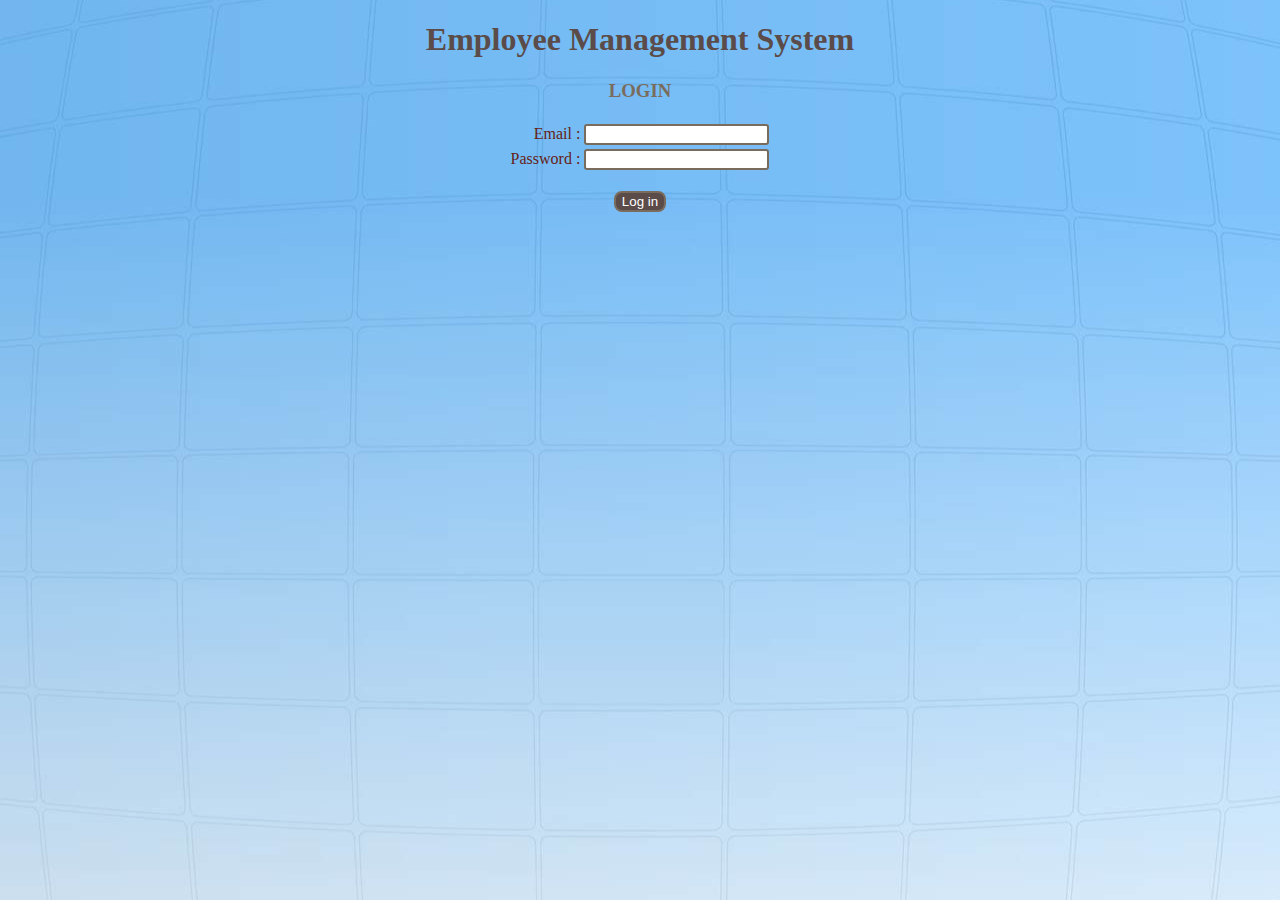
<file: assignment/test/hr.html>
<!DOCTYPE HTML>
<html>
<head>

<title>Employs Management</title>
	<link rel='stylesheet' type='text/css' href='css/style.css'>
	<script src='javaScript/validation.js'></script>
</head>

<body>
	
	<div><h1><center>Employee Management System</center></h1></div>
	<div id='LoginPageForm' >
			<h3><center> LOGIN <center> </h3>

			<center><form onsubmit="return valid()" id='form'>
			<table>
				<tr>
					<td align="right"><label>Email : </label></td>
					<td> <input type='email' id='username'></td>
				</tr>
				<tr>
					<td align="right"><label>Password : </label></td>
					<td><input type='password' id='password'></td>
				</tr>
			</table>
				<br />
			<input type='submit' class='button' value="Log in" id='submit'> 
		</form></center>
	</div>

<div id='MainDiv'>
	

	<div id='LogoutButton' hidden>
		<center>
		
		<button id='add_employee'  class='button'  onclick="showHideOnLogout();">Logout</button>	
		</center>
	</div>

	<div id='NavigationDiv' hidden>
		
		<nav><center>
		<button class='button'  onclick='showHideNavigationDiv("EmployeeFormDiv");'>Add Employs</button>&nbsp&nbsp
		<button  class='button' onclick='empDetails()'>Employ Details</button>&nbsp&nbsp
		<button  class='button' onclick='addRemarks()'>Add Remarks</button>&nbsp&nbsp
		&nbsp&nbsp&nbsp&nbsp
		<button  class='button' onclick='showHideOnLogout();' style="align:'right';">Logout</button>
		</center>
		</nav>
		
	</div>
	
	<div id='EmployeeFormDiv' hidden>	
		<center>
		<h3>Add Employ Details</h3>
	   <form id='form2' onsubmit='return data_inp()'>

	   <table>
	   	<tr>
	   		<td align="right"><label> Full Name : </label> </td>
	   		<td> <input type='text' id='emp_name'></td>
	   	</tr>
		<tr>
	   		<td align="right"> <label>Address : </label></td>
	   		<td><textarea width=300 id='address'></textarea></td>
	   	</tr>
	   	<tr>
	   		<td align="right"> <label>Pincode : </label></td>
	   		<td> <input type="number" id='pincode'></td>
	   	</tr>
	   	<tr>
	   		<td align="right"><label> Email : </label></td>
	   		<td> <input type='email' id='email'></td>
	   	</tr>
	   	<tr>
	   		<td align="right"><label> Password : </label></td>
	   		<td><input type='password' id='emp_pass1'></td>
	   	</tr>
	   	<tr>
	   		<td align="right"><label> Confirm Password : </label></td>
	   		<td><input type='password' id='emp_pass2'></td>
	   	</tr>	   	
	   </table>
	   
	    <br />
	  
	  <input type='submit' class='button' value="Add details" id='submit4'> 

		</form>
		
	
		<!-- <select id='select2' onchange='aaaa();'>
			<option value='1'>aaaa</option>
			<option value='2'>aaaasda</option>
		</select> -->
		</center>
	</div>
	
		<div id='RemarksDiv' align="center" hidden>
			<h3>Add Remarks</h3>
			<table>
				<tr>
					<td align="right"><label>Employee : </label></td>
					<td><select id='RemarkSelect'>
			</select></td>
				</tr>
				<tr>
					<td align="right"><label>Remarks : </label></td>
					<td><input type="text" id='RemarkText'></td>
				</tr>

			</table>
			
			<br />
			
			
			<button class='button' onclick='addFeedback()'>Add</button>


		</div>
		<div id='EmployeeDetailDiv' hidden>
			<center><h3>Employee Detail</h3>

			<label>Employee : </label>
			<select id='EmploySelect'>
			</select><br /><br />
			<button class='button' id='EmployeeDetail' onclick='showEmpDetails()'>Show Detail</button></center>
		</div>

	<div id='EmployDetailShowDiv' hidden>
	<center>
		<h3>Employee Detail</h3>
		<table>
			<tr>
				<td align="right"><label>Name : </label></td>
				<td><span class='EmployeeDetailText' id='EmployeeName'></span></td>
			</tr>
			<tr>
				<td align="right"><label>Email : </label></td>
				<td><span class='EmployeeDetailText' id='EmployeeEmail'></span></td>
			</tr>
			<tr>
				<td align="right"><label>Address : </label></td>
				<td><span class='EmployeeDetailText' id='EmployeeAddress'></span></td>
			</tr>
			<tr>
				<td align="right"><label>Pincode : </label></td>
				<td><span class='EmployeeDetailText' id='Employeepincode'></span></td>
			</tr>
			<tr>
				<td align="right"><label>Remarks : </label></td>
				<td><span class='EmployeeDetailText' id='EmployeeRemarks'></span></td>
			</tr>

		</table>

	</center>
	</div>
	
	

</div>


</body>
</html>
</file>
<file: assignment/test/css/style.css>
body
		{
			background: url("../form.jpg") no-repeat center center fixed;
		}
		label
		{
			color:#641E16;
			text-align: 'right';
		}
		h1
		{
			color:#5b4b49;
			
		}
		h3
		{
			color:#7a6c5d;
		}
		.button
		{
			  background-color: #5b4b49;
			
			color: white;
			border-radius: 8px;
			border: 2px solid #7a6c5d;
			 
			 cursor: pointer;
		}
		textarea
		{
			border-radius: 3px;
			border: 2px solid #7a6c5d;
		}
		input
		{
			border-radius: 3px;
			border: 2px solid #7a6c5d;
		}
		select
		{
			border-radius: 3px;
			border: 2px solid #7a6c5d;
		}
</file>
